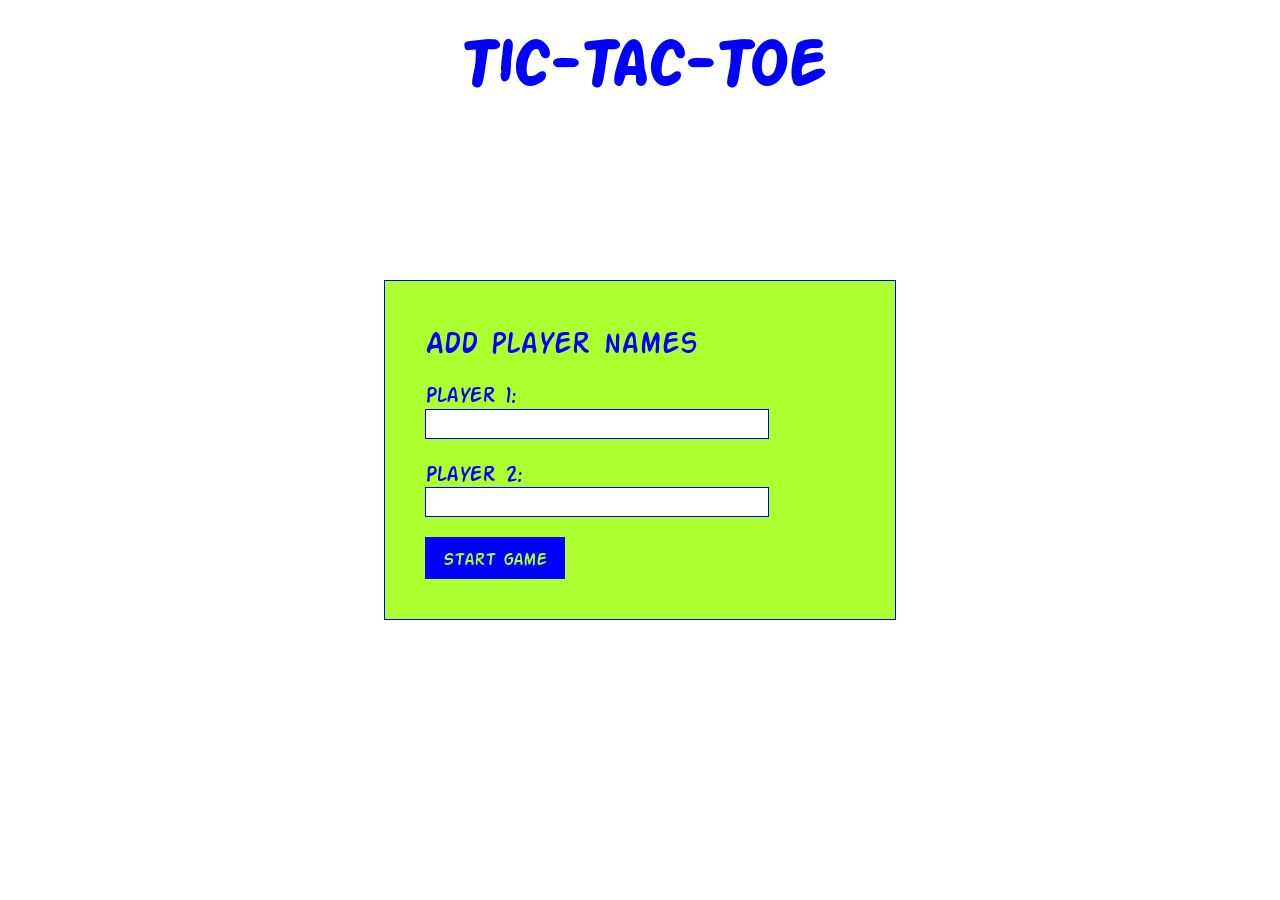
<file: index.html>
<!DOCTYPE html>
<html lang="en">
<head>
    <meta charset="UTF-8">
    <meta name="viewport" content="width=device-width, initial-scale=1.0">
    <title>Tic-Tac-Toe</title>
    <link rel="stylesheet" href="style.css">
</head>
<body>
    <div class="container">
        <h1>Tic-Tac-Toe</h1>
        <div id="popup">
            <form id ="form" action ="/game.js">
                <legend>Add player names</legend>
                <ul>
                  <li>
                    <label for="player_one">Player 1:</label>
                    <input type="text" id="player_one" name="p1_name" required>
                  </li> 
                  <li>
                    <label for="player_two">Player 2:</label>
                    <input type="text" id="player_two" name="p2_name" required>
                  </li>       
                </ul>
                <button type="submit" form="form" id="startBtn">Start game</button>
             </form>
        </div>
        <h2 class="turn"></h2>
        <div class="board"></div>
    </div>
    <script src="game.js"></script>
</body>
</html>
</file>
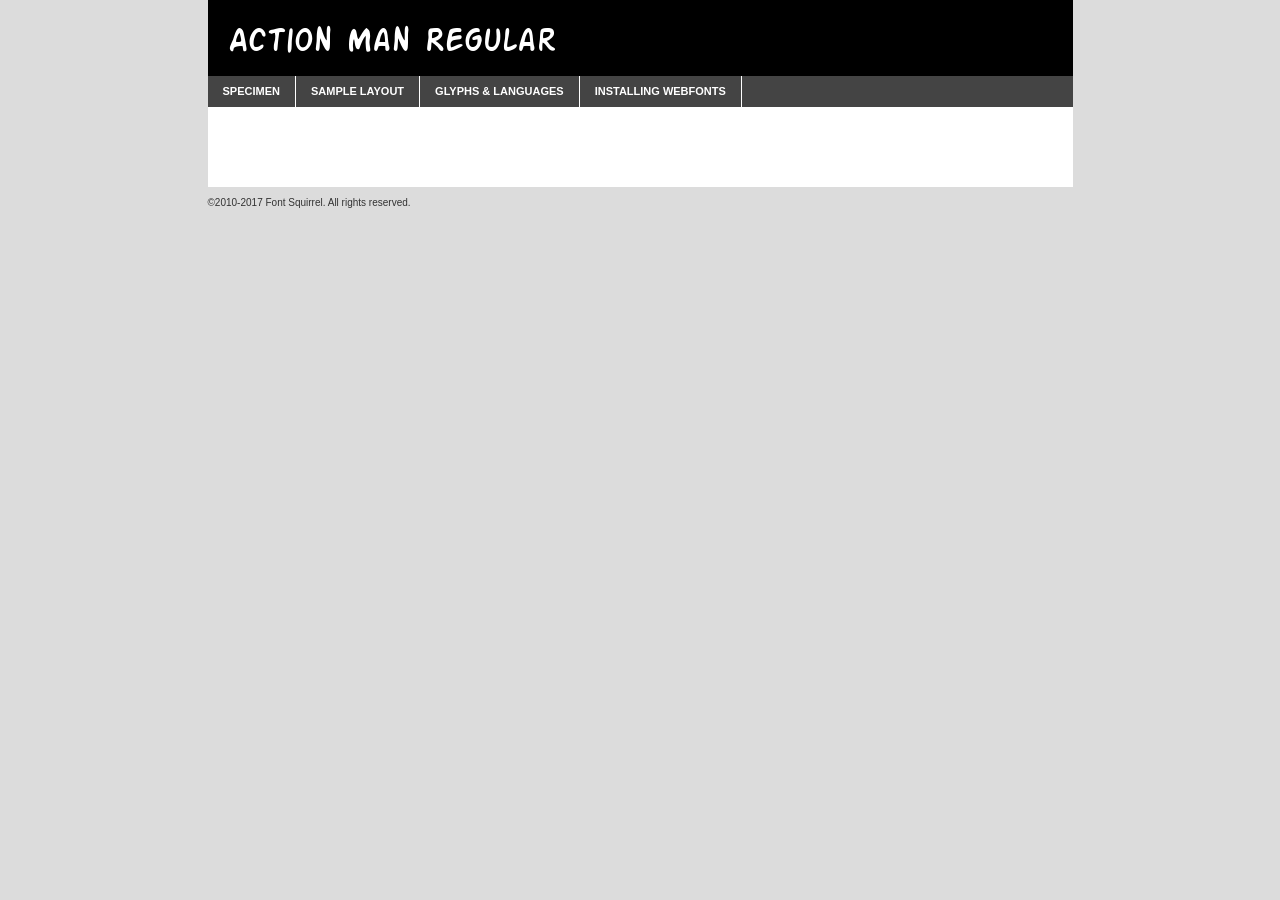
<file: fonts/action_man-demo.html>
<!DOCTYPE html PUBLIC "-//W3C//DTD XHTML 1.0 Transitional//EN"
        "http://www.w3.org/TR/xhtml1/DTD/xhtml1-transitional.dtd">

<html xmlns="http://www.w3.org/1999/xhtml" xml:lang="en" lang="en">
<head>
    <meta http-equiv="Content-Type" content="text/html; charset=utf-8"/>
    <script src="http://ajax.googleapis.com/ajax/libs/jquery/1.7.2/jquery.min.js" type="text/javascript" charset="utf-8"></script>
    <script type="text/javascript">
		(function($) {
			$.fn.easyTabs = function(option) {
				var param = jQuery.extend({ fadeSpeed: 'fast', defaultContent: 1, activeClass: 'active' }, option);
				$(this).each(function() {
					var thisId = '#' + this.id;
					if ( param.defaultContent == '' )
					{
						param.defaultContent = 1;
					}
					if ( typeof param.defaultContent == 'number' )
					{
						var defaultTab = $(thisId + ' .tabs li:eq(' + (param.defaultContent - 1) + ') a').attr('href').substr(1);
					}
					else
					{
						var defaultTab = param.defaultContent;
					}
					$(thisId + ' .tabs li a').each(function() {
						var tabToHide = $(this).attr('href').substr(1);
						$('#' + tabToHide).addClass('easytabs-tab-content');
					});
					hideAll();
					changeContent(defaultTab);

					function hideAll() {$(thisId + ' .easytabs-tab-content').hide();}

					function changeContent(tabId)
					{
						hideAll();
						$(thisId + ' .tabs li').removeClass(param.activeClass);
						$(thisId + ' .tabs li a[href=#' + tabId + ']').closest('li').addClass(param.activeClass);
						if ( param.fadeSpeed != 'none' )
						{
							$(thisId + ' #' + tabId).fadeIn(param.fadeSpeed);
						}
						else
						{
							$(thisId + ' #' + tabId).show();
						}
					}

					$(thisId + ' .tabs li').click(function() {
						var tabId = $(this).find('a').attr('href').substr(1);
						changeContent(tabId);
						return false;
					});
				});
			}
		})(jQuery);
    </script>
    <link rel="stylesheet" href="specimen_files/specimen_stylesheet.css" type="text/css" charset="utf-8"/>
    <link rel="stylesheet" href="stylesheet.css" type="text/css" charset="utf-8"/>

    <style type="text/css">
        		body {
			font-family: 'action_manregular';
        		}

            </style>

    <title>Action Man Regular Specimen</title>


    <script type="text/javascript" charset="utf-8">
		$(document).ready(function() {
			$('#container').easyTabs({ defaultContent: 1 });
		});
    </script>
</head>

<body>
<div id="container">
    <div id="header">
		Action Man Regular    </div>
    <ul class="tabs">
        <li><a href="#specimen">Specimen</a></li>
        <li><a href="#layout">Sample Layout</a></li>
		        <li><a href="#glyphs">Glyphs &amp; Languages</a></li>
        <li><a href="#installing">Installing Webfonts</a></li>

    </ul>

    <div id="main_content">


        <div id="specimen">

            <div class="section">
                <div class="grid12 firstcol">
                    <div class="huge">AaBb</div>
                </div>
            </div>

            <div class="section">
                <div class="glyph_range">A&#x200B;B&#x200b;C&#x200b;D&#x200b;E&#x200b;F&#x200b;G&#x200b;H&#x200b;I&#x200b;J&#x200b;K&#x200b;L&#x200b;M&#x200b;N&#x200b;O&#x200b;P&#x200b;Q&#x200b;R&#x200b;S&#x200b;T&#x200b;U&#x200b;V&#x200b;W&#x200b;X&#x200b;Y&#x200b;Z&#x200b;a&#x200b;b&#x200b;c&#x200b;d&#x200b;e&#x200b;f&#x200b;g&#x200b;h&#x200b;i&#x200b;j&#x200b;k&#x200b;l&#x200b;m&#x200b;n&#x200b;o&#x200b;p&#x200b;q&#x200b;r&#x200b;s&#x200b;t&#x200b;u&#x200b;v&#x200b;w&#x200b;x&#x200b;y&#x200b;z&#x200b;1&#x200b;2&#x200b;3&#x200b;4&#x200b;5&#x200b;6&#x200b;7&#x200b;8&#x200b;9&#x200b;0&#x200b;&amp;&#x200b;.&#x200b;,&#x200b;?&#x200b;!&#x200b;&#64;&#x200b;(&#x200b;)&#x200b;#&#x200b;$&#x200b;%&#x200b;*&#x200b;+&#x200b;-&#x200b;=&#x200b;:&#x200b;;</div>
            </div>
            <div class="section">
                <div class="grid12 firstcol">
                    <table class="sample_table">
                        <tr>
                            <td>10</td>
                            <td class="size10">abcdefghijklmnopqrstuvwxyzABCDEFGHIJKLMNOPQRSTUVWXYZ0123456789abcdefghijklmnopqrstuvwxyzABCDEFGHIJKLMNOPQRSTUVWXYZ0123456789abcdefghijklmnopqrstuvwxyzABCDEFGHIJKLMNOPQRSTUVWXYZ</td>
                        </tr>
                        <tr>
                            <td>11</td>
                            <td class="size11">abcdefghijklmnopqrstuvwxyzABCDEFGHIJKLMNOPQRSTUVWXYZ0123456789abcdefghijklmnopqrstuvwxyzABCDEFGHIJKLMNOPQRSTUVWXYZ0123456789abcdefghijklmnopqrstuvwxyzABCDEFGHIJKLMNOPQRSTUVWXYZ</td>
                        </tr>
                        <tr>
                            <td>12</td>
                            <td class="size12">abcdefghijklmnopqrstuvwxyzABCDEFGHIJKLMNOPQRSTUVWXYZ0123456789abcdefghijklmnopqrstuvwxyzABCDEFGHIJKLMNOPQRSTUVWXYZ0123456789abcdefghijklmnopqrstuvwxyzABCDEFGHIJKLMNOPQRSTUVWXYZ</td>
                        </tr>
                        <tr>
                            <td>13</td>
                            <td class="size13">abcdefghijklmnopqrstuvwxyzABCDEFGHIJKLMNOPQRSTUVWXYZ0123456789abcdefghijklmnopqrstuvwxyzABCDEFGHIJKLMNOPQRSTUVWXYZ0123456789abcdefghijklmnopqrstuvwxyzABCDEFGHIJKLMNOPQRSTUVWXYZ</td>
                        </tr>
                        <tr>
                            <td>14</td>
                            <td class="size14">abcdefghijklmnopqrstuvwxyzABCDEFGHIJKLMNOPQRSTUVWXYZ0123456789abcdefghijklmnopqrstuvwxyzABCDEFGHIJKLMNOPQRSTUVWXYZ0123456789abcdefghijklmnopqrstuvwxyzABCDEFGHIJKLMNOPQRSTUVWXYZ</td>
                        </tr>
                        <tr>
                            <td>16</td>
                            <td class="size16">abcdefghijklmnopqrstuvwxyzABCDEFGHIJKLMNOPQRSTUVWXYZ0123456789abcdefghijklmnopqrstuvwxyzABCDEFGHIJKLMNOPQRSTUVWXYZ</td>
                        </tr>
                        <tr>
                            <td>18</td>
                            <td class="size18">abcdefghijklmnopqrstuvwxyzABCDEFGHIJKLMNOPQRSTUVWXYZ0123456789abcdefghijklmnopqrstuvwxyzABCDEFGHIJKLMNOPQRSTUVWXYZ</td>
                        </tr>
                        <tr>
                            <td>20</td>
                            <td class="size20">abcdefghijklmnopqrstuvwxyzABCDEFGHIJKLMNOPQRSTUVWXYZ0123456789abcdefghijklmnopqrstuvwxyzABCDEFGHIJKLMNOPQRSTUVWXYZ</td>
                        </tr>
                        <tr>
                            <td>24</td>
                            <td class="size24">abcdefghijklmnopqrstuvwxyzABCDEFGHIJKLMNOPQRSTUVWXYZ0123456789abcdefghijklmnopqrstuvwxyzABCDEFGHIJKLMNOPQRSTUVWXYZ</td>
                        </tr>
                        <tr>
                            <td>30</td>
                            <td class="size30">abcdefghijklmnopqrstuvwxyzABCDEFGHIJKLMNOPQRSTUVWXYZ0123456789abcdefghijklmnopqrstuvwxyzABCDEFGHIJKLMNOPQRSTUVWXYZ</td>
                        </tr>
                        <tr>
                            <td>36</td>
                            <td class="size36">abcdefghijklmnopqrstuvwxyzABCDEFGHIJKLMNOPQRSTUVWXYZ0123456789abcdefghijklmnopqrstuvwxyzABCDEFGHIJKLMNOPQRSTUVWXYZ</td>
                        </tr>
                        <tr>
                            <td>48</td>
                            <td class="size48">abcdefghijklmnopqrstuvwxyzABCDEFGHIJKLMNOPQRSTUVWXYZ0123456789abcdefghijklmnopqrstuvwxyzABCDEFGHIJKLMNOPQRSTUVWXYZ</td>
                        </tr>
                        <tr>
                            <td>60</td>
                            <td class="size60">abcdefghijklmnopqrstuvwxyzABCDEFGHIJKLMNOPQRSTUVWXYZ0123456789abcdefghijklmnopqrstuvwxyzABCDEFGHIJKLMNOPQRSTUVWXYZ</td>
                        </tr>
                        <tr>
                            <td>72</td>
                            <td class="size72">abcdefghijklmnopqrstuvwxyzABCDEFGHIJKLMNOPQRSTUVWXYZ0123456789abcdefghijklmnopqrstuvwxyzABCDEFGHIJKLMNOPQRSTUVWXYZ</td>
                        </tr>
                        <tr>
                            <td>90</td>
                            <td class="size90">abcdefghijklmnopqrstuvwxyzABCDEFGHIJKLMNOPQRSTUVWXYZ0123456789abcdefghijklmnopqrstuvwxyzABCDEFGHIJKLMNOPQRSTUVWXYZ</td>
                        </tr>
                    </table>

                </div>

            </div>


            <div class="section" id="bodycomparison">


                <div id="xheight">
                    <div class="fontbody">&#x25FC;&#x25FC;&#x25FC;&#x25FC;&#x25FC;&#x25FC;&#x25FC;&#x25FC;&#x25FC;&#x25FC;&#x25FC;&#x25FC;&#x25FC;&#x25FC;&#x25FC;&#x25FC;&#x25FC;&#x25FC;&#x25FC;&#x25FC;&#x25FC;&#x25FC;&#x25FC;&#x25FC;&#x25FC;&#x25FC;&#x25FC;&#x25FC;&#x25FC;&#x25FC;&#x25FC;&#x25FC;&#x25FC;&#x25FC;&#x25FC;&#x25FC;&#x25FC;&#x25FC;&#x25FC;&#x25FC;&#x25FC;&#x25FC;&#x25FC;&#x25FC;&#x25FC;&#x25FC;&#x25FC;&#x25FC;&#x25FC;&#x25FC;&#x25FC;&#x25FC;&#x25FC;&#x25FC;&#x25FC;&#x25FC;&#x25FC;&#x25FC;&#x25FC;&#x25FC;&#x25FC;&#x25FC;&#x25FC;&#x25FC;&#x25FC;&#x25FC;&#x25FC;&#x25FC;&#x25FC;&#x25FC;&#x25FC;&#x25FC;&#x25FC;&#x25FC;&#x25FC;&#x25FC;&#x25FC;&#x25FC;&#x25FC;&#x25FC;&#x25FC;&#x25FC;&#x25FC;&#x25FC;&#x25FC;&#x25FC;&#x25FC;&#x25FC;&#x25FC;&#x25FC;&#x25FC;&#x25FC;&#x25FC;&#x25FC;&#x25FC;&#x25FC;&#x25FC;&#x25FC;&#x25FC;body</div>
                    <div class="arialbody">body</div>
                    <div class="verdanabody">body</div>
                    <div class="georgiabody">body</div>
                </div>
                <div class="fontbody" style="z-index:1">
                    body<span>Action Man Regular</span>
                </div>
                <div class="arialbody" style="z-index:1">
                    body<span>Arial</span>
                </div>
                <div class="verdanabody" style="z-index:1">
                    body<span>Verdana</span>
                </div>
                <div class="georgiabody" style="z-index:1">
                    body<span>Georgia</span>
                </div>


            </div>


            <div class="section psample psample_row1" id="">

                <div class="grid2 firstcol">
                    <p class="size10"><span>10.</span>Aenean lacinia bibendum nulla sed consectetur. Fusce dapibus, tellus ac cursus commodo, tortor mauris condimentum nibh, ut fermentum massa justo sit amet risus. Nullam id dolor id nibh ultricies vehicula ut id elit. Cum sociis natoque penatibus et magnis dis parturient montes, nascetur ridiculus mus. Nulla vitae elit libero, a pharetra augue.</p>

                </div>
                <div class="grid3">
                    <p class="size11"><span>11.</span>Aenean lacinia bibendum nulla sed consectetur. Fusce dapibus, tellus ac cursus commodo, tortor mauris condimentum nibh, ut fermentum massa justo sit amet risus. Nullam id dolor id nibh ultricies vehicula ut id elit. Cum sociis natoque penatibus et magnis dis parturient montes, nascetur ridiculus mus. Nulla vitae elit libero, a pharetra augue.</p>

                </div>
                <div class="grid3">
                    <p class="size12"><span>12.</span>Aenean lacinia bibendum nulla sed consectetur. Fusce dapibus, tellus ac cursus commodo, tortor mauris condimentum nibh, ut fermentum massa justo sit amet risus. Nullam id dolor id nibh ultricies vehicula ut id elit. Cum sociis natoque penatibus et magnis dis parturient montes, nascetur ridiculus mus. Nulla vitae elit libero, a pharetra augue.</p>

                </div>
                <div class="grid4">
                    <p class="size13"><span>13.</span>Aenean lacinia bibendum nulla sed consectetur. Fusce dapibus, tellus ac cursus commodo, tortor mauris condimentum nibh, ut fermentum massa justo sit amet risus. Nullam id dolor id nibh ultricies vehicula ut id elit. Cum sociis natoque penatibus et magnis dis parturient montes, nascetur ridiculus mus. Nulla vitae elit libero, a pharetra augue.</p>

                </div>
                <div class="white_blend"></div>

            </div>
            <div class="section psample psample_row2" id="">
                <div class="grid3 firstcol">
                    <p class="size14"><span>14.</span>Aenean lacinia bibendum nulla sed consectetur. Fusce dapibus, tellus ac cursus commodo, tortor mauris condimentum nibh, ut fermentum massa justo sit amet risus. Nullam id dolor id nibh ultricies vehicula ut id elit. Cum sociis natoque penatibus et magnis dis parturient montes, nascetur ridiculus mus. Nulla vitae elit libero, a pharetra augue.</p>

                </div>
                <div class="grid4">
                    <p class="size16"><span>16.</span>Aenean lacinia bibendum nulla sed consectetur. Fusce dapibus, tellus ac cursus commodo, tortor mauris condimentum nibh, ut fermentum massa justo sit amet risus. Nullam id dolor id nibh ultricies vehicula ut id elit. Cum sociis natoque penatibus et magnis dis parturient montes, nascetur ridiculus mus. Nulla vitae elit libero, a pharetra augue.</p>

                </div>
                <div class="grid5">
                    <p class="size18"><span>18.</span>Aenean lacinia bibendum nulla sed consectetur. Fusce dapibus, tellus ac cursus commodo, tortor mauris condimentum nibh, ut fermentum massa justo sit amet risus. Nullam id dolor id nibh ultricies vehicula ut id elit. Cum sociis natoque penatibus et magnis dis parturient montes, nascetur ridiculus mus. Nulla vitae elit libero, a pharetra augue.</p>

                </div>

                <div class="white_blend"></div>

            </div>

            <div class="section psample psample_row3" id="">
                <div class="grid5 firstcol">
                    <p class="size20"><span>20.</span>Aenean lacinia bibendum nulla sed consectetur. Fusce dapibus, tellus ac cursus commodo, tortor mauris condimentum nibh, ut fermentum massa justo sit amet risus. Nullam id dolor id nibh ultricies vehicula ut id elit. Cum sociis natoque penatibus et magnis dis parturient montes, nascetur ridiculus mus. Nulla vitae elit libero, a pharetra augue.</p>
                </div>
                <div class="grid7">
                    <p class="size24"><span>24.</span>Aenean lacinia bibendum nulla sed consectetur. Fusce dapibus, tellus ac cursus commodo, tortor mauris condimentum nibh, ut fermentum massa justo sit amet risus. Nullam id dolor id nibh ultricies vehicula ut id elit. Cum sociis natoque penatibus et magnis dis parturient montes, nascetur ridiculus mus. Nulla vitae elit libero, a pharetra augue.</p>
                </div>

                <div class="white_blend"></div>

            </div>

            <div class="section psample psample_row4" id="">
                <div class="grid12 firstcol">
                    <p class="size30"><span>30.</span>Aenean lacinia bibendum nulla sed consectetur. Fusce dapibus, tellus ac cursus commodo, tortor mauris condimentum nibh, ut fermentum massa justo sit amet risus. Nullam id dolor id nibh ultricies vehicula ut id elit. Cum sociis natoque penatibus et magnis dis parturient montes, nascetur ridiculus mus. Nulla vitae elit libero, a pharetra augue.</p>
                </div>
                <div class="white_blend"></div>

            </div>


            <div class="section psample psample_row1 fullreverse">
                <div class="grid2 firstcol">
                    <p class="size10"><span>10.</span>Aenean lacinia bibendum nulla sed consectetur. Fusce dapibus, tellus ac cursus commodo, tortor mauris condimentum nibh, ut fermentum massa justo sit amet risus. Nullam id dolor id nibh ultricies vehicula ut id elit. Cum sociis natoque penatibus et magnis dis parturient montes, nascetur ridiculus mus. Nulla vitae elit libero, a pharetra augue.</p>

                </div>
                <div class="grid3">
                    <p class="size11"><span>11.</span>Aenean lacinia bibendum nulla sed consectetur. Fusce dapibus, tellus ac cursus commodo, tortor mauris condimentum nibh, ut fermentum massa justo sit amet risus. Nullam id dolor id nibh ultricies vehicula ut id elit. Cum sociis natoque penatibus et magnis dis parturient montes, nascetur ridiculus mus. Nulla vitae elit libero, a pharetra augue.</p>

                </div>
                <div class="grid3">
                    <p class="size12"><span>12.</span>Aenean lacinia bibendum nulla sed consectetur. Fusce dapibus, tellus ac cursus commodo, tortor mauris condimentum nibh, ut fermentum massa justo sit amet risus. Nullam id dolor id nibh ultricies vehicula ut id elit. Cum sociis natoque penatibus et magnis dis parturient montes, nascetur ridiculus mus. Nulla vitae elit libero, a pharetra augue.</p>

                </div>
                <div class="grid4">
                    <p class="size13"><span>13.</span>Aenean lacinia bibendum nulla sed consectetur. Fusce dapibus, tellus ac cursus commodo, tortor mauris condimentum nibh, ut fermentum massa justo sit amet risus. Nullam id dolor id nibh ultricies vehicula ut id elit. Cum sociis natoque penatibus et magnis dis parturient montes, nascetur ridiculus mus. Nulla vitae elit libero, a pharetra augue.</p>

                </div>
                <div class="black_blend"></div>

            </div>

            <div class="section psample psample_row2 fullreverse">
                <div class="grid3 firstcol">
                    <p class="size14"><span>14.</span>Aenean lacinia bibendum nulla sed consectetur. Fusce dapibus, tellus ac cursus commodo, tortor mauris condimentum nibh, ut fermentum massa justo sit amet risus. Nullam id dolor id nibh ultricies vehicula ut id elit. Cum sociis natoque penatibus et magnis dis parturient montes, nascetur ridiculus mus. Nulla vitae elit libero, a pharetra augue.</p>

                </div>
                <div class="grid4">
                    <p class="size16"><span>16.</span>Aenean lacinia bibendum nulla sed consectetur. Fusce dapibus, tellus ac cursus commodo, tortor mauris condimentum nibh, ut fermentum massa justo sit amet risus. Nullam id dolor id nibh ultricies vehicula ut id elit. Cum sociis natoque penatibus et magnis dis parturient montes, nascetur ridiculus mus. Nulla vitae elit libero, a pharetra augue.</p>

                </div>
                <div class="grid5">
                    <p class="size18"><span>18.</span>Aenean lacinia bibendum nulla sed consectetur. Fusce dapibus, tellus ac cursus commodo, tortor mauris condimentum nibh, ut fermentum massa justo sit amet risus. Nullam id dolor id nibh ultricies vehicula ut id elit. Cum sociis natoque penatibus et magnis dis parturient montes, nascetur ridiculus mus. Nulla vitae elit libero, a pharetra augue.</p>

                </div>
                <div class="black_blend"></div>

            </div>

            <div class="section psample fullreverse psample_row3" id="">
                <div class="grid5 firstcol">
                    <p class="size20"><span>20.</span>Aenean lacinia bibendum nulla sed consectetur. Fusce dapibus, tellus ac cursus commodo, tortor mauris condimentum nibh, ut fermentum massa justo sit amet risus. Nullam id dolor id nibh ultricies vehicula ut id elit. Cum sociis natoque penatibus et magnis dis parturient montes, nascetur ridiculus mus. Nulla vitae elit libero, a pharetra augue.</p>
                </div>
                <div class="grid7">
                    <p class="size24"><span>24.</span>Aenean lacinia bibendum nulla sed consectetur. Fusce dapibus, tellus ac cursus commodo, tortor mauris condimentum nibh, ut fermentum massa justo sit amet risus. Nullam id dolor id nibh ultricies vehicula ut id elit. Cum sociis natoque penatibus et magnis dis parturient montes, nascetur ridiculus mus. Nulla vitae elit libero, a pharetra augue.</p>
                </div>

                <div class="black_blend"></div>

            </div>

            <div class="section psample fullreverse psample_row4" id="" style="border-bottom: 20px #000 solid;">
                <div class="grid12 firstcol">
                    <p class="size30"><span>30.</span>Aenean lacinia bibendum nulla sed consectetur. Fusce dapibus, tellus ac cursus commodo, tortor mauris condimentum nibh, ut fermentum massa justo sit amet risus. Nullam id dolor id nibh ultricies vehicula ut id elit. Cum sociis natoque penatibus et magnis dis parturient montes, nascetur ridiculus mus. Nulla vitae elit libero, a pharetra augue.</p>
                </div>
                <div class="black_blend"></div>

            </div>


        </div>

        <div id="layout">

            <div class="section">

                <div class="grid12 firstcol">
                    <h1>Lorem Ipsum Dolor</h1>
                    <h2>Etiam porta sem malesuada magna mollis euismod</h2>

                    <p class="byline">By <a href="#link">Aenean Lacinia</a></p>
                </div>
            </div>
            <div class="section">
                <div class="grid8 firstcol">
                    <p class="large">Donec sed odio dui. Morbi leo risus, porta ac consectetur ac, vestibulum at eros. Fusce dapibus, tellus ac cursus commodo, tortor mauris condimentum nibh, ut fermentum massa justo sit amet risus. </p>


                    <h3>Pellentesque ornare sem</h3>

                    <p>Maecenas sed diam eget risus varius blandit sit amet non magna. Maecenas faucibus mollis interdum. Donec ullamcorper nulla non metus auctor fringilla. Nullam id dolor id nibh ultricies vehicula ut id elit. Nullam id dolor id nibh ultricies vehicula ut id elit. </p>

                    <p>Aenean eu leo quam. Pellentesque ornare sem lacinia quam venenatis vestibulum. Lorem ipsum dolor sit amet, consectetur adipiscing elit. Cum sociis natoque penatibus et magnis dis parturient montes, nascetur ridiculus mus. </p>

                    <p>Nulla vitae elit libero, a pharetra augue. Praesent commodo cursus magna, vel scelerisque nisl consectetur et. Aenean lacinia bibendum nulla sed consectetur. </p>

                    <p>Nullam quis risus eget urna mollis ornare vel eu leo. Nullam quis risus eget urna mollis ornare vel eu leo. Maecenas sed diam eget risus varius blandit sit amet non magna. Donec ullamcorper nulla non metus auctor fringilla. </p>

                    <h3>Cras mattis consectetur</h3>

                    <p>Aenean eu leo quam. Pellentesque ornare sem lacinia quam venenatis vestibulum. Aenean lacinia bibendum nulla sed consectetur. Integer posuere erat a ante venenatis dapibus posuere velit aliquet. Cras mattis consectetur purus sit amet fermentum. </p>

                    <p>Nullam id dolor id nibh ultricies vehicula ut id elit. Nullam quis risus eget urna mollis ornare vel eu leo. Cras mattis consectetur purus sit amet fermentum.</p>
                </div>

                <div class="grid4 sidebar">

                    <div class="box reverse">
                        <p class="last">Nullam quis risus eget urna mollis ornare vel eu leo. Donec ullamcorper nulla non metus auctor fringilla. Cras mattis consectetur purus sit amet fermentum. Sed posuere consectetur est at lobortis. Lorem ipsum dolor sit amet, consectetur adipiscing elit. </p>
                    </div>

                    <p class="caption">Maecenas sed diam eget risus varius.</p>

                    <p>Vestibulum id ligula porta felis euismod semper. Integer posuere erat a ante venenatis dapibus posuere velit aliquet. Vestibulum id ligula porta felis euismod semper. Sed posuere consectetur est at lobortis. Maecenas sed diam eget risus varius blandit sit amet non magna. Fusce dapibus, tellus ac cursus commodo, tortor mauris condimentum nibh, ut fermentum massa justo sit amet risus. </p>


                    <p>Duis mollis, est non commodo luctus, nisi erat porttitor ligula, eget lacinia odio sem nec elit. Aenean lacinia bibendum nulla sed consectetur. Vivamus sagittis lacus vel augue laoreet rutrum faucibus dolor auctor. Aenean lacinia bibendum nulla sed consectetur. Nullam quis risus eget urna mollis ornare vel eu leo. </p>

                    <p>Praesent commodo cursus magna, vel scelerisque nisl consectetur et. Donec ullamcorper nulla non metus auctor fringilla. Maecenas faucibus mollis interdum. Fusce dapibus, tellus ac cursus commodo, tortor mauris condimentum nibh, ut fermentum massa justo sit amet risus. </p>

                </div>
            </div>

        </div>


		

        <div id="glyphs">
            <div class="section">
                <div class="grid12 firstcol">

                    <h1>Language Support</h1>
                    <p>The subset of Action Man Regular in this kit supports the following languages:<br/>

						Breton, Chamorro, Danish, Dutch, English, Finnish, Frisian, Galician, German, Italian, Malagasy, Norwegian, Spanish, Alsatian, Aragonese, Arapaho, Arrernte, Asturian, Aymara, Bislama, Cebuano, Corsican, Fijian, French_creole, Gilbertese, Greenlandic, Haitian_creole, Hiligaynon, Hmong, Hopi, Ibanag, Iloko_ilokano, Indonesian, Interglossa_glosa, Interlingua, Irish_gaelic, Lojban, Lombard, Luxembourgeois, Mohawk, Norfolk_pitcairnese, Oromo, Pangasinan, Papiamento, Piedmontese, Potawatomi, Rhaeto-romance, Romansh, Rotokas, Sami_lule, Scots_gaelic, Seychelles_creole, Shona, Somali, Southern_ndebele, Swahili, Swati_swazi, Tagalog_filipino_pilipino, Tetum, Tok_pisin, Uyghur_latinized, Volapuk, Warlpiri, Xhosa, Yapese, Zulu, Latinbasic, Ubasic, Demo                    </p>
                    <h1>Glyph Chart</h1>
                    <p>The subset of Action Man Regular in this kit includes all the glyphs listed below. Unicode entities are included above each glyph to help you insert individual characters into your layout.</p>
                    <div id="glyph_chart">

																				                                <div><p>&amp;#32;</p>&#32;</div>
																				                                <div><p>&amp;#33;</p>&#33;</div>
																				                                <div><p>&amp;#34;</p>&#34;</div>
																				                                <div><p>&amp;#35;</p>&#35;</div>
																				                                <div><p>&amp;#36;</p>&#36;</div>
																				                                <div><p>&amp;#37;</p>&#37;</div>
																				                                <div><p>&amp;#38;</p>&#38;</div>
																				                                <div><p>&amp;#39;</p>&#39;</div>
																				                                <div><p>&amp;#40;</p>&#40;</div>
																				                                <div><p>&amp;#41;</p>&#41;</div>
																				                                <div><p>&amp;#42;</p>&#42;</div>
																				                                <div><p>&amp;#43;</p>&#43;</div>
																				                                <div><p>&amp;#44;</p>&#44;</div>
																				                                <div><p>&amp;#45;</p>&#45;</div>
																				                                <div><p>&amp;#46;</p>&#46;</div>
																				                                <div><p>&amp;#47;</p>&#47;</div>
																				                                <div><p>&amp;#48;</p>&#48;</div>
																				                                <div><p>&amp;#49;</p>&#49;</div>
																				                                <div><p>&amp;#50;</p>&#50;</div>
																				                                <div><p>&amp;#51;</p>&#51;</div>
																				                                <div><p>&amp;#52;</p>&#52;</div>
																				                                <div><p>&amp;#53;</p>&#53;</div>
																				                                <div><p>&amp;#54;</p>&#54;</div>
																				                                <div><p>&amp;#55;</p>&#55;</div>
																				                                <div><p>&amp;#56;</p>&#56;</div>
																				                                <div><p>&amp;#57;</p>&#57;</div>
																				                                <div><p>&amp;#58;</p>&#58;</div>
																				                                <div><p>&amp;#59;</p>&#59;</div>
																				                                <div><p>&amp;#60;</p>&#60;</div>
																				                                <div><p>&amp;#61;</p>&#61;</div>
																				                                <div><p>&amp;#62;</p>&#62;</div>
																				                                <div><p>&amp;#63;</p>&#63;</div>
																				                                <div><p>&amp;#64;</p>&#64;</div>
																				                                <div><p>&amp;#65;</p>&#65;</div>
																				                                <div><p>&amp;#66;</p>&#66;</div>
																				                                <div><p>&amp;#67;</p>&#67;</div>
																				                                <div><p>&amp;#68;</p>&#68;</div>
																				                                <div><p>&amp;#69;</p>&#69;</div>
																				                                <div><p>&amp;#70;</p>&#70;</div>
																				                                <div><p>&amp;#71;</p>&#71;</div>
																				                                <div><p>&amp;#72;</p>&#72;</div>
																				                                <div><p>&amp;#73;</p>&#73;</div>
																				                                <div><p>&amp;#74;</p>&#74;</div>
																				                                <div><p>&amp;#75;</p>&#75;</div>
																				                                <div><p>&amp;#76;</p>&#76;</div>
																				                                <div><p>&amp;#77;</p>&#77;</div>
																				                                <div><p>&amp;#78;</p>&#78;</div>
																				                                <div><p>&amp;#79;</p>&#79;</div>
																				                                <div><p>&amp;#80;</p>&#80;</div>
																				                                <div><p>&amp;#81;</p>&#81;</div>
																				                                <div><p>&amp;#82;</p>&#82;</div>
																				                                <div><p>&amp;#83;</p>&#83;</div>
																				                                <div><p>&amp;#84;</p>&#84;</div>
																				                                <div><p>&amp;#85;</p>&#85;</div>
																				                                <div><p>&amp;#86;</p>&#86;</div>
																				                                <div><p>&amp;#87;</p>&#87;</div>
																				                                <div><p>&amp;#88;</p>&#88;</div>
																				                                <div><p>&amp;#89;</p>&#89;</div>
																				                                <div><p>&amp;#90;</p>&#90;</div>
																				                                <div><p>&amp;#91;</p>&#91;</div>
																				                                <div><p>&amp;#92;</p>&#92;</div>
																				                                <div><p>&amp;#93;</p>&#93;</div>
																				                                <div><p>&amp;#94;</p>&#94;</div>
																				                                <div><p>&amp;#95;</p>&#95;</div>
																				                                <div><p>&amp;#96;</p>&#96;</div>
																				                                <div><p>&amp;#97;</p>&#97;</div>
																				                                <div><p>&amp;#98;</p>&#98;</div>
																				                                <div><p>&amp;#99;</p>&#99;</div>
																				                                <div><p>&amp;#100;</p>&#100;</div>
																				                                <div><p>&amp;#101;</p>&#101;</div>
																				                                <div><p>&amp;#102;</p>&#102;</div>
																				                                <div><p>&amp;#103;</p>&#103;</div>
																				                                <div><p>&amp;#104;</p>&#104;</div>
																				                                <div><p>&amp;#105;</p>&#105;</div>
																				                                <div><p>&amp;#106;</p>&#106;</div>
																				                                <div><p>&amp;#107;</p>&#107;</div>
																				                                <div><p>&amp;#108;</p>&#108;</div>
																				                                <div><p>&amp;#109;</p>&#109;</div>
																				                                <div><p>&amp;#110;</p>&#110;</div>
																				                                <div><p>&amp;#111;</p>&#111;</div>
																				                                <div><p>&amp;#112;</p>&#112;</div>
																				                                <div><p>&amp;#113;</p>&#113;</div>
																				                                <div><p>&amp;#114;</p>&#114;</div>
																				                                <div><p>&amp;#115;</p>&#115;</div>
																				                                <div><p>&amp;#116;</p>&#116;</div>
																				                                <div><p>&amp;#117;</p>&#117;</div>
																				                                <div><p>&amp;#118;</p>&#118;</div>
																				                                <div><p>&amp;#119;</p>&#119;</div>
																				                                <div><p>&amp;#120;</p>&#120;</div>
																				                                <div><p>&amp;#121;</p>&#121;</div>
																				                                <div><p>&amp;#122;</p>&#122;</div>
																				                                <div><p>&amp;#123;</p>&#123;</div>
																				                                <div><p>&amp;#124;</p>&#124;</div>
																				                                <div><p>&amp;#125;</p>&#125;</div>
																				                                <div><p>&amp;#126;</p>&#126;</div>
																				                                <div><p>&amp;#160;</p>&#160;</div>
																				                                <div><p>&amp;#161;</p>&#161;</div>
																				                                <div><p>&amp;#162;</p>&#162;</div>
																				                                <div><p>&amp;#163;</p>&#163;</div>
																				                                <div><p>&amp;#164;</p>&#164;</div>
																				                                <div><p>&amp;#165;</p>&#165;</div>
																				                                <div><p>&amp;#166;</p>&#166;</div>
																				                                <div><p>&amp;#168;</p>&#168;</div>
																				                                <div><p>&amp;#169;</p>&#169;</div>
																				                                <div><p>&amp;#171;</p>&#171;</div>
																				                                <div><p>&amp;#173;</p>&#173;</div>
																				                                <div><p>&amp;#174;</p>&#174;</div>
																				                                <div><p>&amp;#176;</p>&#176;</div>
																				                                <div><p>&amp;#177;</p>&#177;</div>
																				                                <div><p>&amp;#180;</p>&#180;</div>
																				                                <div><p>&amp;#182;</p>&#182;</div>
																				                                <div><p>&amp;#183;</p>&#183;</div>
																				                                <div><p>&amp;#187;</p>&#187;</div>
																				                                <div><p>&amp;#191;</p>&#191;</div>
																				                                <div><p>&amp;#192;</p>&#192;</div>
																				                                <div><p>&amp;#193;</p>&#193;</div>
																				                                <div><p>&amp;#194;</p>&#194;</div>
																				                                <div><p>&amp;#195;</p>&#195;</div>
																				                                <div><p>&amp;#196;</p>&#196;</div>
																				                                <div><p>&amp;#197;</p>&#197;</div>
																				                                <div><p>&amp;#198;</p>&#198;</div>
																				                                <div><p>&amp;#200;</p>&#200;</div>
																				                                <div><p>&amp;#201;</p>&#201;</div>
																				                                <div><p>&amp;#202;</p>&#202;</div>
																				                                <div><p>&amp;#203;</p>&#203;</div>
																				                                <div><p>&amp;#204;</p>&#204;</div>
																				                                <div><p>&amp;#205;</p>&#205;</div>
																				                                <div><p>&amp;#206;</p>&#206;</div>
																				                                <div><p>&amp;#207;</p>&#207;</div>
																				                                <div><p>&amp;#209;</p>&#209;</div>
																				                                <div><p>&amp;#210;</p>&#210;</div>
																				                                <div><p>&amp;#211;</p>&#211;</div>
																				                                <div><p>&amp;#212;</p>&#212;</div>
																				                                <div><p>&amp;#213;</p>&#213;</div>
																				                                <div><p>&amp;#214;</p>&#214;</div>
																				                                <div><p>&amp;#215;</p>&#215;</div>
																				                                <div><p>&amp;#216;</p>&#216;</div>
																				                                <div><p>&amp;#217;</p>&#217;</div>
																				                                <div><p>&amp;#218;</p>&#218;</div>
																				                                <div><p>&amp;#219;</p>&#219;</div>
																				                                <div><p>&amp;#220;</p>&#220;</div>
																				                                <div><p>&amp;#221;</p>&#221;</div>
																				                                <div><p>&amp;#222;</p>&#222;</div>
																				                                <div><p>&amp;#223;</p>&#223;</div>
																				                                <div><p>&amp;#224;</p>&#224;</div>
																				                                <div><p>&amp;#225;</p>&#225;</div>
																				                                <div><p>&amp;#226;</p>&#226;</div>
																				                                <div><p>&amp;#227;</p>&#227;</div>
																				                                <div><p>&amp;#228;</p>&#228;</div>
																				                                <div><p>&amp;#229;</p>&#229;</div>
																				                                <div><p>&amp;#230;</p>&#230;</div>
																				                                <div><p>&amp;#232;</p>&#232;</div>
																				                                <div><p>&amp;#233;</p>&#233;</div>
																				                                <div><p>&amp;#234;</p>&#234;</div>
																				                                <div><p>&amp;#235;</p>&#235;</div>
																				                                <div><p>&amp;#236;</p>&#236;</div>
																				                                <div><p>&amp;#237;</p>&#237;</div>
																				                                <div><p>&amp;#238;</p>&#238;</div>
																				                                <div><p>&amp;#239;</p>&#239;</div>
																				                                <div><p>&amp;#241;</p>&#241;</div>
																				                                <div><p>&amp;#242;</p>&#242;</div>
																				                                <div><p>&amp;#243;</p>&#243;</div>
																				                                <div><p>&amp;#244;</p>&#244;</div>
																				                                <div><p>&amp;#245;</p>&#245;</div>
																				                                <div><p>&amp;#246;</p>&#246;</div>
																				                                <div><p>&amp;#247;</p>&#247;</div>
																				                                <div><p>&amp;#248;</p>&#248;</div>
																				                                <div><p>&amp;#249;</p>&#249;</div>
																				                                <div><p>&amp;#250;</p>&#250;</div>
																				                                <div><p>&amp;#251;</p>&#251;</div>
																				                                <div><p>&amp;#252;</p>&#252;</div>
																				                                <div><p>&amp;#253;</p>&#253;</div>
																				                                <div><p>&amp;#254;</p>&#254;</div>
																				                                <div><p>&amp;#255;</p>&#255;</div>
																				                                <div><p>&amp;#338;</p>&#338;</div>
																				                                <div><p>&amp;#339;</p>&#339;</div>
																				                                <div><p>&amp;#376;</p>&#376;</div>
																				                                <div><p>&amp;#710;</p>&#710;</div>
																				                                <div><p>&amp;#732;</p>&#732;</div>
																				                                <div><p>&amp;#8192;</p>&#8192;</div>
																				                                <div><p>&amp;#8193;</p>&#8193;</div>
																				                                <div><p>&amp;#8194;</p>&#8194;</div>
																				                                <div><p>&amp;#8195;</p>&#8195;</div>
																				                                <div><p>&amp;#8196;</p>&#8196;</div>
																				                                <div><p>&amp;#8197;</p>&#8197;</div>
																				                                <div><p>&amp;#8198;</p>&#8198;</div>
																				                                <div><p>&amp;#8199;</p>&#8199;</div>
																				                                <div><p>&amp;#8200;</p>&#8200;</div>
																				                                <div><p>&amp;#8201;</p>&#8201;</div>
																				                                <div><p>&amp;#8202;</p>&#8202;</div>
																				                                <div><p>&amp;#8208;</p>&#8208;</div>
																				                                <div><p>&amp;#8209;</p>&#8209;</div>
																				                                <div><p>&amp;#8210;</p>&#8210;</div>
																				                                <div><p>&amp;#8211;</p>&#8211;</div>
																				                                <div><p>&amp;#8212;</p>&#8212;</div>
																				                                <div><p>&amp;#8216;</p>&#8216;</div>
																				                                <div><p>&amp;#8217;</p>&#8217;</div>
																				                                <div><p>&amp;#8218;</p>&#8218;</div>
																				                                <div><p>&amp;#8220;</p>&#8220;</div>
																				                                <div><p>&amp;#8221;</p>&#8221;</div>
																				                                <div><p>&amp;#8222;</p>&#8222;</div>
																				                                <div><p>&amp;#8226;</p>&#8226;</div>
																				                                <div><p>&amp;#8230;</p>&#8230;</div>
																				                                <div><p>&amp;#8239;</p>&#8239;</div>
																				                                <div><p>&amp;#8249;</p>&#8249;</div>
																				                                <div><p>&amp;#8250;</p>&#8250;</div>
																				                                <div><p>&amp;#8287;</p>&#8287;</div>
																				                                <div><p>&amp;#8364;</p>&#8364;</div>
																				                                <div><p>&amp;#8482;</p>&#8482;</div>
																				                                <div><p>&amp;#9724;</p>&#9724;</div>
																																																										                    </div>
                </div>


            </div>
        </div>


        <div id="specs">

        </div>

        <div id="installing">
            <div class="section">
                <div class="grid7 firstcol">
                    <h1>Installing Webfonts</h1>

                    <p>Webfonts are supported by all major browser platforms but not all in the same way. There are currently four different font formats that must be included in order to target all browsers. This includes TTF, WOFF, EOT and SVG.</p>

                    <h2>1. Upload your webfonts</h2>
                    <p>You must upload your webfont kit to your website. They should be in or near the same directory as your CSS files.</p>

                    <h2>2. Include the webfont stylesheet</h2>
                    <p>A special CSS @font-face declaration helps the various browsers select the appropriate font it needs without causing you a bunch of headaches. Learn more about this syntax by reading the <a href="https://www.fontspring.com/blog/further-hardening-of-the-bulletproof-syntax">Fontspring blog post</a> about it. The code for it is as follows:</p>


                    <code>
                        @font-face{
                        font-family: 'MyWebFont';
                        src: url('WebFont.eot');
                        src: url('WebFont.eot?#iefix') format('embedded-opentype'),
                        url('WebFont.woff') format('woff'),
                        url('WebFont.ttf') format('truetype'),
                        url('WebFont.svg#webfont') format('svg');
                        }
                    </code>

                    <p>We've already gone ahead and generated the code for you. All you have to do is link to the stylesheet in your HTML, like this:</p>
                    <code>&lt;link rel=&quot;stylesheet&quot; href=&quot;stylesheet.css&quot; type=&quot;text/css&quot; charset=&quot;utf-8&quot; /&gt;</code>

                    <h2>3. Modify your own stylesheet</h2>
                    <p>To take advantage of your new fonts, you must tell your stylesheet to use them. Look at the original @font-face declaration above and find the property called "font-family." The name linked there will be what you use to reference the font. Prepend that webfont name to the font stack in the "font-family" property, inside the selector you want to change. For example:</p>
                    <code>p { font-family: 'WebFont', Arial, sans-serif; }</code>

                    <h2>4. Test</h2>
                    <p>Getting webfonts to work cross-browser <em>can</em> be tricky. Use the information in the sidebar to help you if you find that fonts aren't loading in a particular browser.</p>
                </div>

                <div class="grid5 sidebar">
                    <div class="box">
                        <h2>Troubleshooting<br/>Font-Face Problems</h2>
                        <p>Having trouble getting your webfonts to load in your new website? Here are some tips to sort out what might be the problem.</p>

                        <h3>Fonts not showing in any browser</h3>

                        <p>This sounds like you need to work on the plumbing. You either did not upload the fonts to the correct directory, or you did not link the fonts properly in the CSS. If you've confirmed that all this is correct and you still have a problem, take a look at your .htaccess file and see if requests are getting intercepted.</p>

                        <h3>Fonts not loading in iPhone or iPad</h3>

                        <p>The most common problem here is that you are serving the fonts from an IIS server. IIS refuses to serve files that have unknown MIME types. If that is the case, you must set the MIME type for SVG to "image/svg+xml" in the server settings. Follow these instructions from Microsoft if you need help.</p>

                        <h3>Fonts not loading in Firefox</h3>

                        <p>The primary reason for this failure? You are still using a version Firefox older than 3.5. So upgrade already! If that isn't it, then you are very likely serving fonts from a different domain. Firefox requires that all font assets be served from the same domain. Lastly it is possible that you need to add WOFF to your list of MIME types (if you are serving via IIS.)</p>

                        <h3>Fonts not loading in IE</h3>

                        <p>Are you looking at Internet Explorer on an actual Windows machine or are you cheating by using a service like Adobe BrowserLab? Many of these screenshot services do not render @font-face for IE. Best to test it on a real machine.</p>

                        <h3>Fonts not loading in IE9</h3>

                        <p>IE9, like Firefox, requires that fonts be served from the same domain as the website. Make sure that is the case.</p>
                    </div>
                </div>
            </div>

        </div>

    </div>
    <div id="footer">
        <p>&copy;2010-2017 Font Squirrel. All rights reserved.</p>
    </div>
</div>
</body>
</html>
</file>
<file: style.css>
* {
    margin: 0;
    padding: 0;
    box-sizing: border-box;
}

@font-face {
    font-family: 'action_manregular';
    src: url('fonts/action_man-webfont.woff2') format('woff2'),
         url('fonts/action_man-webfont.woff') format('woff');
    font-weight: normal;
    font-style: normal;

}

body {
    min-height: 100vh;
    color: blue;
    font-family: 'action_manregular', Arial, Helvetica, sans-serif;
}

.container {
    display: flex;
    flex-direction: column;
    align-items: center;
    padding: 20px;
}

.container > h1 {
    font-size: 70px;
}


#popup {
    display: inline;
    background-color: greenyellow;
    padding: 40px;
    position: absolute;
    z-index: 1;
    border: 1px solid blue;
    top: 50%;
    left: 50%;
    transform: translate(-50%, -50%); 
    width: 40%;
}

#form {
    font-size: 24px;
}

form ul {
    list-style: none;
}

form label {
    display: block;
}

form legend {
    padding-bottom: 20px;
    font-size: 34px;
}

form input {
    width: 80%;
    height: 30px;
    padding: 4px;
    margin-bottom: 20px;
    font-size: 20px;
    border: 1px solid blue;
}

.new,
form button {
    padding: 10px 18px;
    border-style: none;
    font-family: 'action_manregular', Arial, Helvetica, sans-serif;
    font-size: 20px;
    background-color:blue;
    color: greenyellow;
    cursor: pointer;
}

.turn{
    display: flex;
    flex-direction: column;
    gap: 8px;
    min-height: 100px;
    padding: 30px;
    font-size: 24px;
}



.board {
    display: none;
    /* set when popup is closed - display: grid; */
    width: 400px;
    height: 400px;
    grid: repeat(3, 1fr) / repeat(3, 1fr);
    gap: 5px;
    background-color: blue;
    border: 6px solid blue;
}

.cell {
    display: flex;
    justify-content: center;
    align-items: center;
    text-align: center;
    font-size: 100px;
    color: blue;
    border-style: none;
    background-color: greenyellow;
    cursor: pointer;
}
</file>
<file: fonts/specimen_files/specimen_stylesheet.css>
@import url('grid_12-825-55-15.css');

/*  
	CSS Reset by Eric Meyer - Released under Public Domain
    http://meyerweb.com/eric/tools/css/reset/
*/
html, body, div, span, applet, object, iframe,
h1, h2, h3, h4, h5, h6, p, blockquote, pre,
a, abbr, acronym, address, big, cite, code,
del, dfn, em, font, img, ins, kbd, q, s, samp,
small, strike, strong, sub, sup, tt, var,
b, u, i, center, dl, dt, dd, ol, ul, li,
fieldset, form, label, legend, table,
caption, tbody, tfoot, thead, tr, th, td {
	margin:         0;
	padding:        0;
	border:         0;
	outline:        0;
	font-size:      100%;
	vertical-align: baseline;
	background:     transparent;
}

body {
	line-height: 1;
}

ol, ul {
	list-style: none;
}

blockquote, q {
	quotes: none;
}

blockquote:before, blockquote:after,
q:before, q:after {
	content: '';
	content: none;
}

:focus {
	outline: 0;
}

ins {
	text-decoration: none;
}

del {
	text-decoration: line-through;
}

table {
	border-collapse: collapse;
	border-spacing:  0;
}


body {
	color:            #000;
	background-color: #dcdcdc;
}

a {
	text-decoration: none;
	color:           #1883ba;
}

h1 {
	font-size:     32px;
	font-weight:   normal;
	font-style:    normal;
	margin-bottom: 18px;
}

h2 {
	font-size: 18px;
}

#container {
	width:  865px;
	margin: 0px auto;
}


#header {
	padding:          20px;
	font-size:        36px;
	background-color: #000;
	color:            #fff;
}

#header span {
	color: #666;
}

#main_content {
	background-color: #fff;
	padding:          60px 20px 20px;
}


#footer p {
	margin:         0;
	padding-top:    10px;
	padding-bottom: 50px;
	color:          #333;
	font:           10px Arial, sans-serif;
}

.tabs {
	width:            100%;
	height:           31px;
	background-color: #444;
}

.tabs li {
	float:            left;
	margin:           0;
	overflow:         hidden;
	background-color: #444;
}

.tabs li a {
	display:         block;
	color:           #fff;
	text-decoration: none;
	font:            bold 11px/11px 'Arial';
	text-transform:  uppercase;
	padding:         10px 15px;
	border-right:    1px solid #fff;
}

.tabs li a:hover {
	background-color: #00b3ff;

}

.tabs li.active a {
	color:            #000;
	background-color: #fff;
}


div.huge {

	font-size:      300px;
	line-height:    1em;
	padding:        0;
	letter-spacing: -.02em;
	overflow:       hidden;
}

div.glyph_range {
	font-size:   72px;
	line-height: 1.1em;
}

.size10 {
	font-size: 10px;
}

.size11 {
	font-size: 11px;
}

.size12 {
	font-size: 12px;
}

.size13 {
	font-size: 13px;
}

.size14 {
	font-size: 14px;
}

.size16 {
	font-size: 16px;
}

.size18 {
	font-size: 18px;
}

.size20 {
	font-size: 20px;
}

.size24 {
	font-size: 24px;
}

.size30 {
	font-size: 30px;
}

.size36 {
	font-size: 36px;
}

.size48 {
	font-size: 48px;
}

.size60 {
	font-size: 60px;
}

.size72 {
	font-size: 72px;
}

.size90 {
	font-size: 90px;
}


.psample_row1 {
	height: 120px;
}

.psample_row1 {
	height: 120px;
}

.psample_row2 {
	height: 160px;
}

.psample_row3 {
	height: 160px;
}

.psample_row4 {
	height: 160px;
}

.psample {
	overflow: hidden;
	position: relative;
}

.psample p {
	line-height: 1.3em;
	display:     block;
	overflow:    hidden;
	margin:      0;
}

.psample span {
	margin-right: .5em;
}

.white_blend {
	width:            100%;
	height:           61px;
	background-image: url([data-uri]);
	position:         absolute;
	bottom:           0;
}

.black_blend {
	width:            100%;
	height:           61px;
	background-image: url([data-uri]);
	position:         absolute;
	bottom:           0;
}

.fullreverse {
	background:    #000 !important;
	color:         #fff !important;
	margin-left:   -20px;
	padding-left:  20px;
	margin-right:  -20px;
	padding-right: 20px;
	padding:       20px;
	margin-bottom: 0;
}


.sample_table td {
	padding-top:    3px;
	padding-bottom: 5px;
	padding-left:   5px;
	vertical-align: middle;
	line-height:    1.2em;
}

.sample_table td:first-child {
	background-color: #eee;
	text-align:       right;
	padding-right:    5px;
	padding-left:     0;
	padding:          5px;
	font:             11px/12px 'Courier New', Courier, mono;
}

code {
	white-space:      pre;
	background-color: #eee;
	display:          block;
	padding:          10px;
	margin-bottom:    18px;
	overflow:         auto;
}


.bottom, .last {
	margin-bottom:  0 !important;
	padding-bottom: 0 !important;
}

.box {
	padding:       18px;
	margin-bottom: 18px;
	background:    #eee;
}

.reverse, .reversed {
	background: #000 !important;
	color:      #fff !important;
	border:     none !important;
}

#bodycomparison {
	position:    relative;
	overflow:    hidden;
	font-size:   72px;
	height:      90px;
	white-space: nowrap;
}

#bodycomparison div {
	font-size:   72px;
	line-height: 90px;
	display:     inline;
	margin:      0 15px 0 0;
	padding:     0;
}

#bodycomparison div span {
	font:     10px Arial;
	position: absolute;
	left:     0;
}

#xheight {
	float:       none;
	position:    absolute;
	color:       #d9f3ff;
	font-size:   72px;
	line-height: 90px;
}

.fontbody {
	position: relative;
}

.arialbody {
	font-family: Arial;
	position:    relative;
}

.verdanabody {
	font-family: Verdana;
	position:    relative;
}

.georgiabody {
	font-family: Georgia;
	position:    relative;
}

/* @group Layout page
 */

#layout h1 {
	font-size:   36px;
	line-height: 42px;
	font-weight: normal;
	font-style:  normal;
}

#layout h2 {
	font-size:   24px;
	line-height: 23px;
	font-weight: normal;
	font-style:  normal;
}

#layout h3 {
	font-size:   22px;
	line-height: 1.4em;
	margin-top:  1em;
	font-weight: normal;
	font-style:  normal;
}


#layout p.byline {
	font-size:     12px;
	margin-top:    18px;
	line-height:   12px;
	margin-bottom: 0;
}

#layout p {
	font-size:     14px;
	line-height:   21px;
	margin-bottom: .5em;
}

#layout p.large {
	font-size:   18px;
	line-height: 26px;
}

#layout .sidebar p {
	font-size:   12px;
	line-height: 1.4em;
}

#layout p.caption {
	font-size:     10px;
	margin-top:    -16px;
	margin-bottom: 18px;
}

/* @end */

/* @group Glyphs */

#glyph_chart div {
	background-color: #d9f3ff;
	color:            black;
	float:            left;
	font-size:        36px;
	height:           1.2em;
	line-height:      1.2em;
	margin-bottom:    1px;
	margin-right:     1px;
	text-align:       center;
	width:            1.2em;
	position:         relative;
	padding:          .6em .2em .2em;
}

#glyph_chart div p {
	position:         absolute;
	left:             0;
	top:              0;
	display:          block;
	text-align:       center;
	font:             bold 9px Arial, sans-serif;
	background-color: #3a768f;
	width:            100%;
	color:            #fff;
	padding:          2px 0;
}


#glyphs h1 {
	font-family: Arial, sans-serif;
}

/* @end */

/* @group Installing */

#installing {
	font: 13px Arial, sans-serif;
}

#installing p,
#glyphs p {
	line-height:   1.2em;
	margin-bottom: 18px;
	font:          13px Arial, sans-serif;
}


#installing h3 {
	font-size:  15px;
	margin-top: 18px;
}

/* @end */

#rendering h1 {
	font-family: Arial, sans-serif;
}

.render_table td {
	font:           11px 'Courier New', Courier, mono;
	vertical-align: middle;
}
</file>
<file: fonts/stylesheet.css>
/*! Generated by Font Squirrel (https://www.fontsquirrel.com) on June 29, 2024 */



@font-face {
    font-family: 'action_manregular';
    src: url('action_man-webfont.woff2') format('woff2'),
         url('action_man-webfont.woff') format('woff');
    font-weight: normal;
    font-style: normal;

}
</file>
